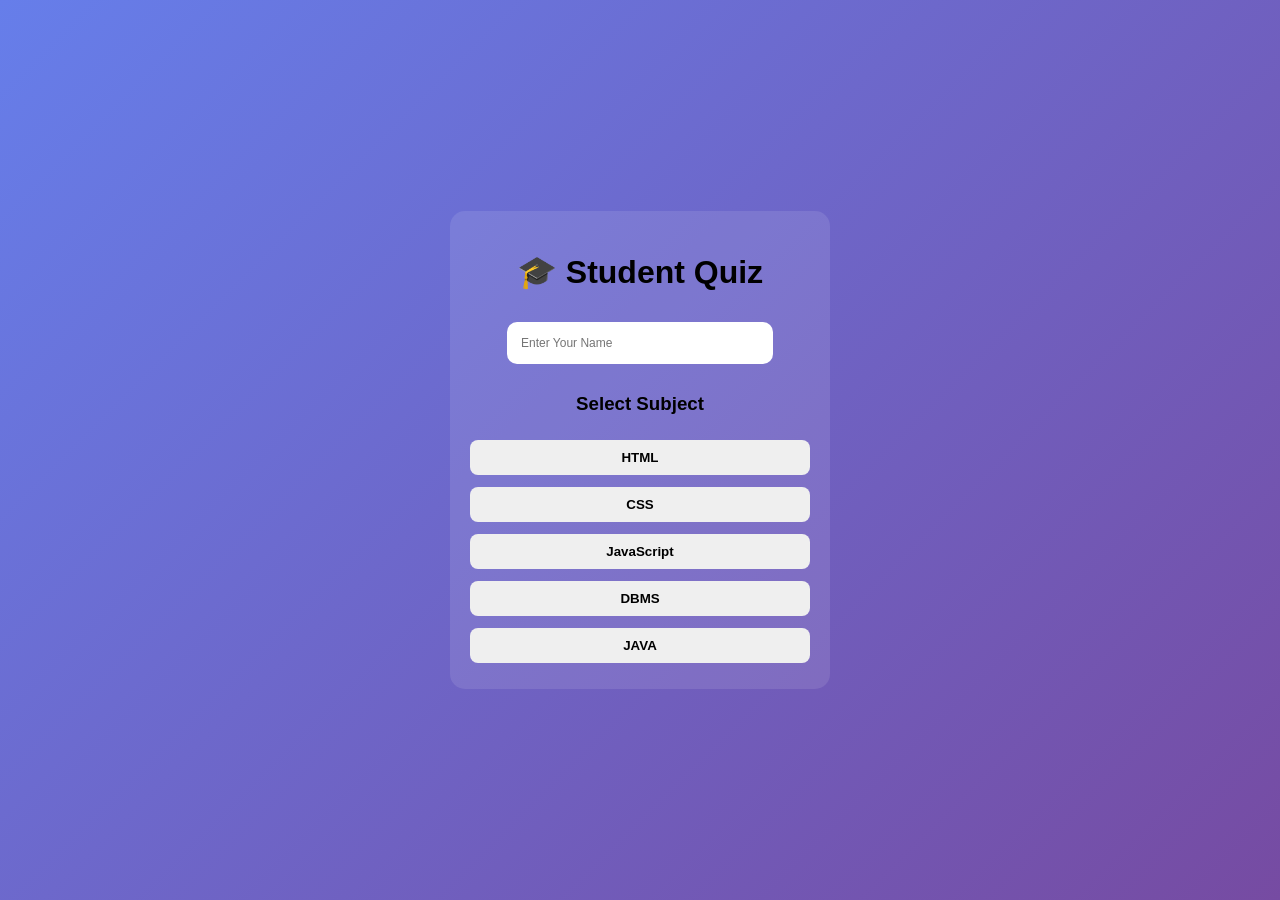
<file: index.html>
<!DOCTYPE html>
<html>
<head>
  <title>Quiz App</title>
  <link rel="stylesheet" href="style.css">
</head>
<body>

<div class="card">
  <h1>🎓 Student Quiz</h1>

  <input id="name" placeholder="Enter Your Name">

  <h3>Select Subject</h3>

  <button onclick="start('HTML')">HTML</button>
  <button onclick="start('CSS')">CSS</button>
  <button onclick="start('JavaScript')">JavaScript</button>
  <button onclick="start('DBMS')">DBMS</button>
  <button onclick="start('JAVA')">JAVA</button>
</div>

<script>
function start(subject){
  let name = document.getElementById("name").value;

  if(name === ""){
    alert("Enter name");
    return;
  }

  localStorage.setItem("name", name);
  localStorage.setItem("subject", subject);
  localStorage.setItem("index", 0);
  localStorage.setItem("score", 0);

  window.location.href = "quiz.html";
}
</script>

</body>
</html>
</file>
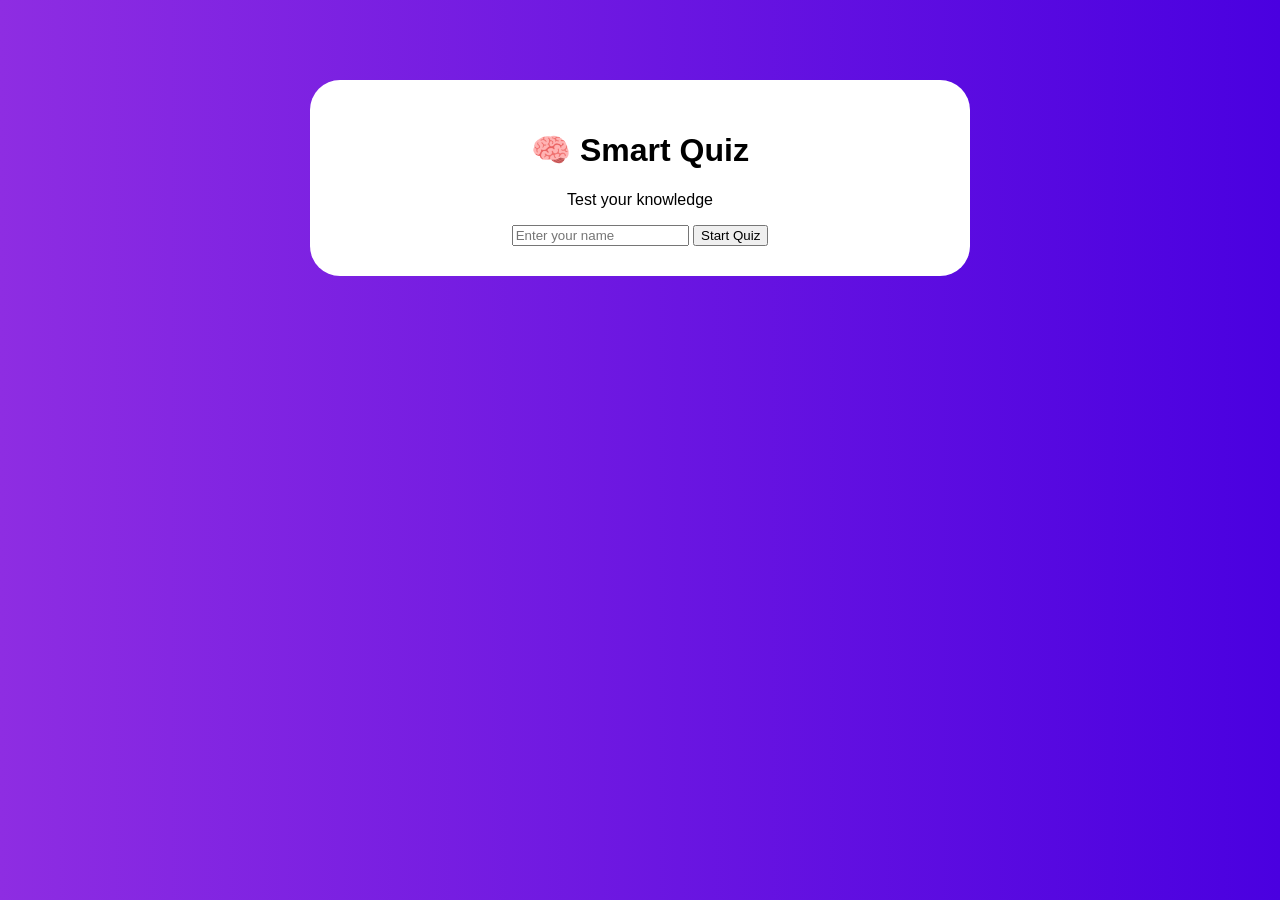
<file: public/index.html>
<!DOCTYPE html>
<html>
<head>
  <title>Quiz App</title>
  <link rel="stylesheet" href="style.css">
</head>
<body>

<div class="container">
  <h1>🧠 Smart Quiz</h1>
  <p>Test your knowledge</p>

  <input type="text" id="username" placeholder="Enter your name">

  <button onclick="startQuiz()">Start Quiz</button>
</div>

<script>
function startQuiz() {
  let user = document.getElementById("username").value;
  localStorage.setItem("user", user);
  window.location = "quiz.html";
}
</script>

</body>
</html>
</file>
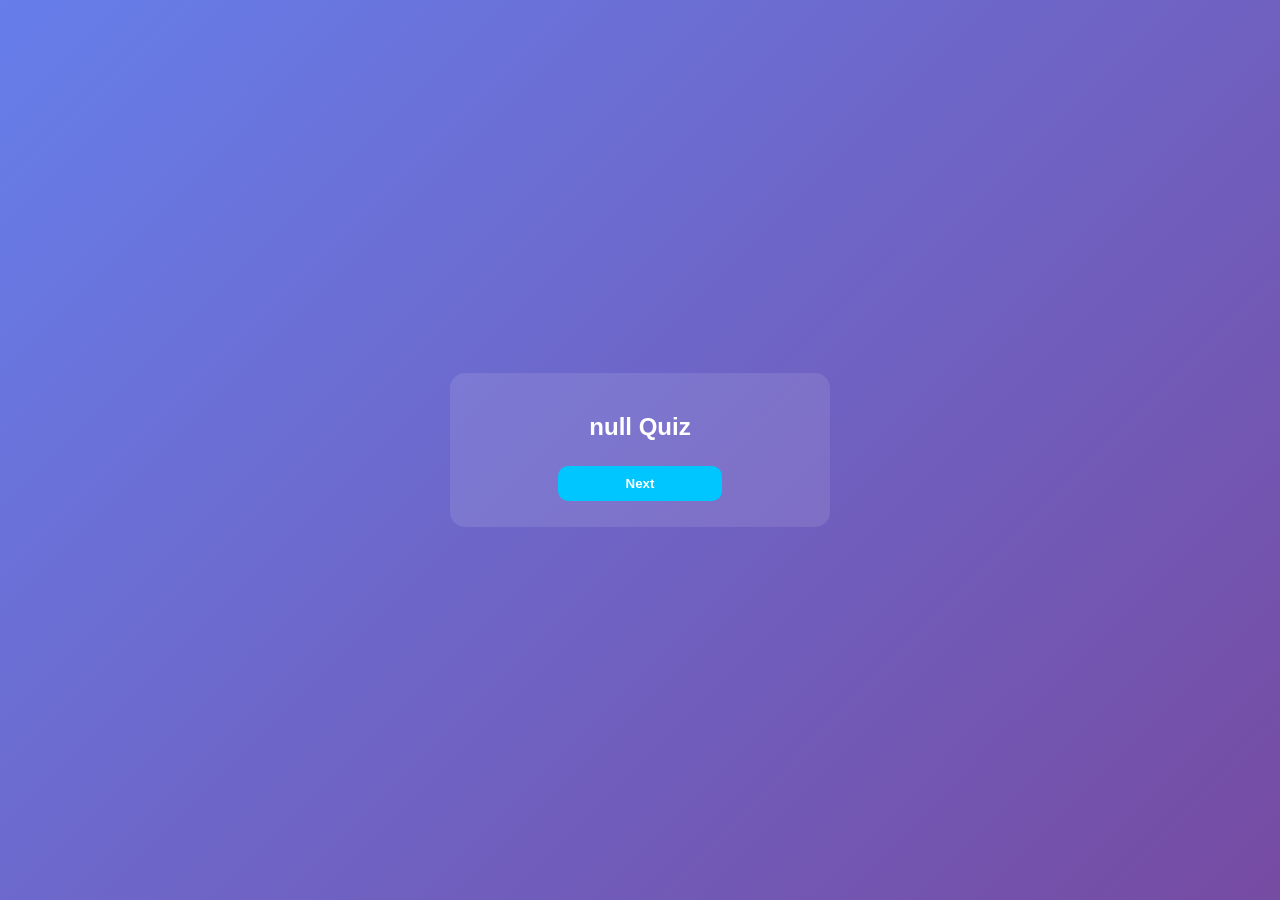
<file: quiz.html>
<!DOCTYPE html>
<html>
<head>
  <title>Quiz</title>
  <link rel="stylesheet" href="style.css">
</head>
<body>

<div class="card">

  <h2 id="subject"></h2>
  <h3 id="question"></h3>

  <div id="options"></div>

  <button class="next-btn" onclick="next()">
   Next
  </button>

  <button id="submitBtn" class="submit-btn" onclick="submitQuiz()" style="display:none;">
    Submit 
  </button>


</div>

<script src="script.js"></script>
</body>
</html>
</file>
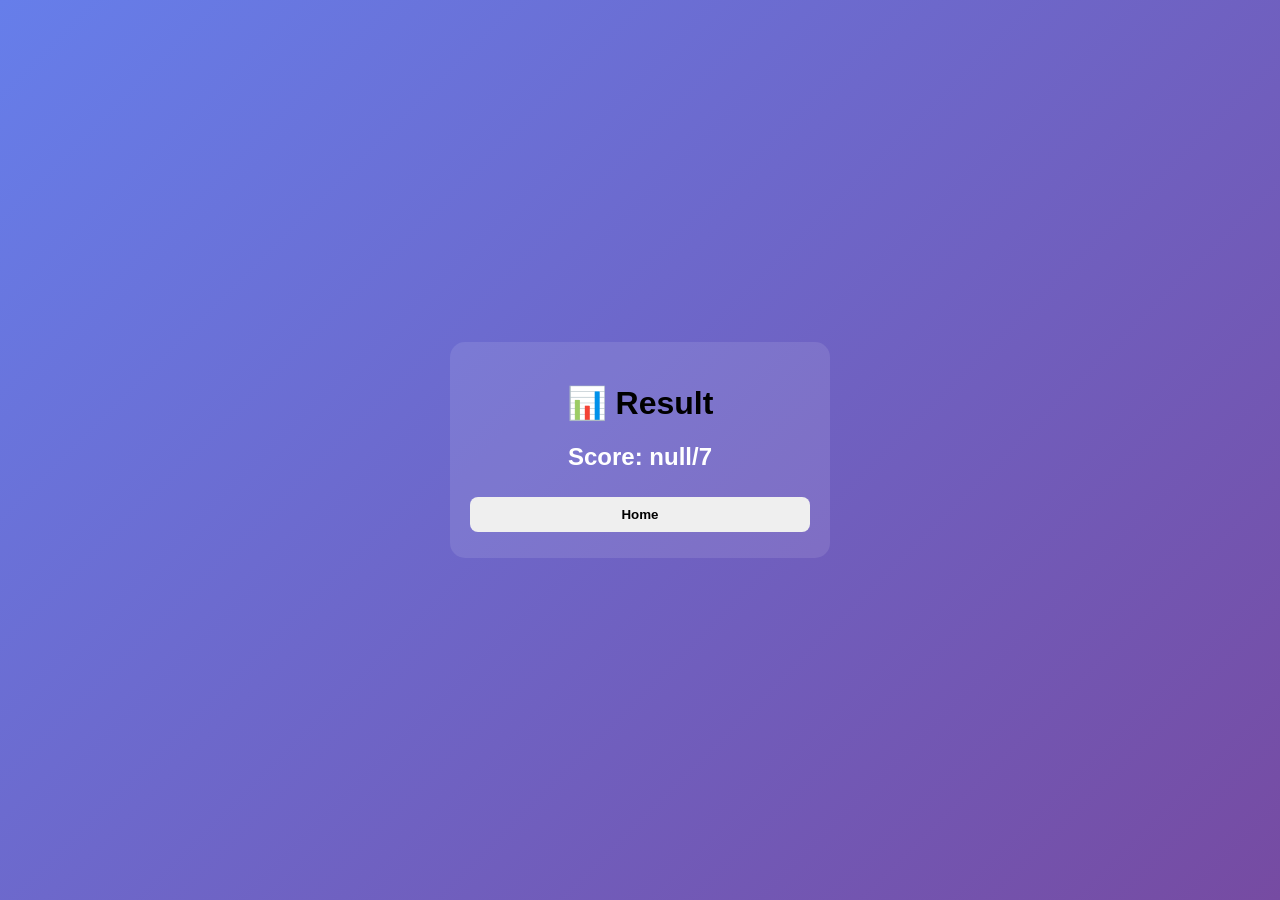
<file: result.html>
<!DOCTYPE html>
<html>
<head>
  <title>Result</title>
  <link rel="stylesheet" href="style.css">
</head>
<body>

<div class="card">
  <h1>📊 Result</h1>

  <h2 id="name"></h2>
  <h2 id="score"></h2>

  <button onclick="home()">Home</button>
</div>

<script>
document.getElementById("name").innerText =
localStorage.getItem("name");

document.getElementById("score").innerText =
"Score: " + localStorage.getItem("score") + "/7";

function home(){
  window.location.href = "index.html";
}
</script>

</body>
</html>
</file>
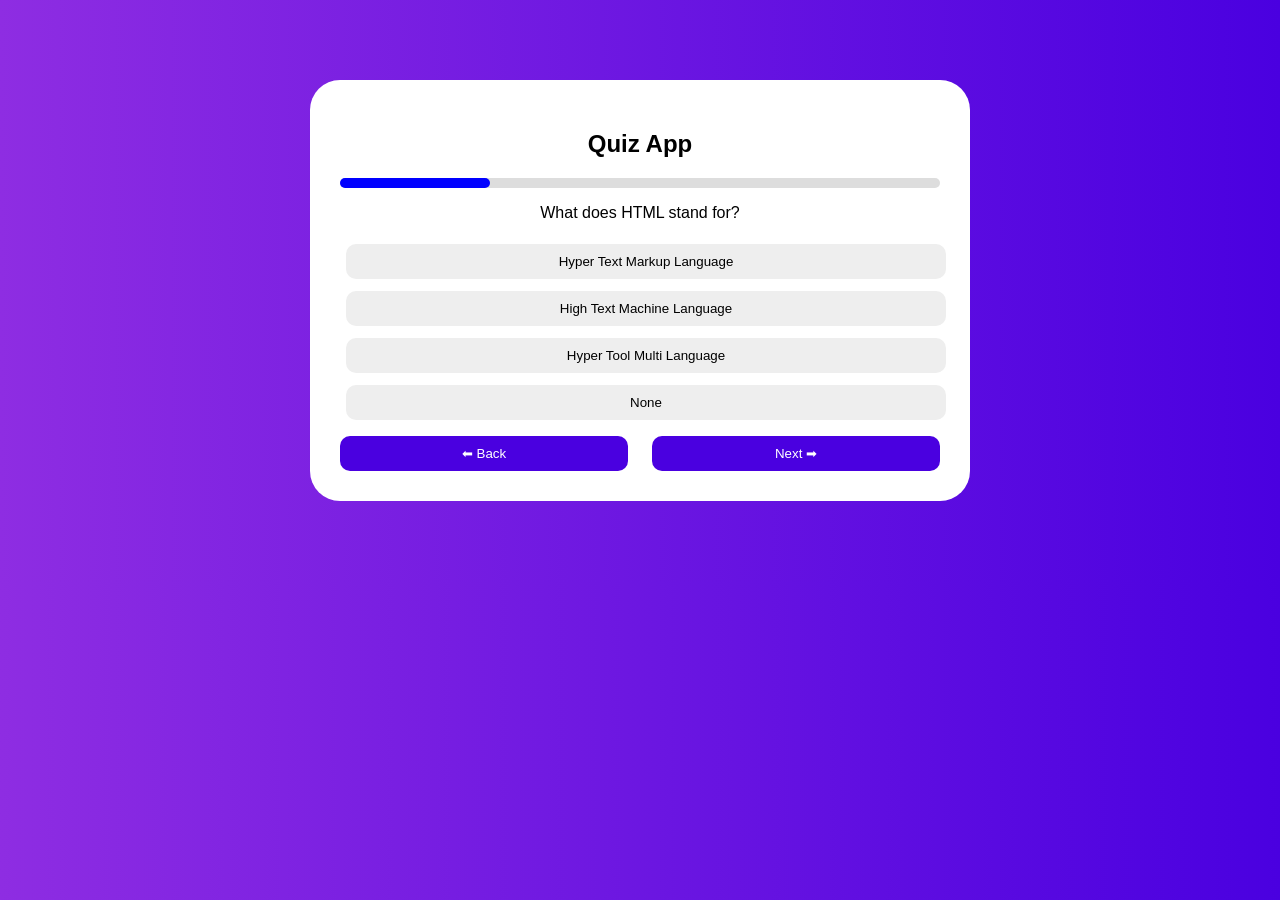
<file: public/quiz.html>
<!DOCTYPE html>
<html>
<head>
  <title>Quiz</title>
  <link rel="stylesheet" href="style.css">
</head>
<body>

<div class="container">
  <h2>Quiz App</h2>

  <div class="progress">
    <div id="progress-bar"></div>
  </div>

  <p id="question"></p>

  <button class="option" onclick="selectAnswer('A')" id="A"></button>
  <button class="option" onclick="selectAnswer('B')" id="B"></button>
  <button class="option" onclick="selectAnswer('C')" id="C"></button>
  <button class="option" onclick="selectAnswer('D')" id="D"></button>

  <div class="nav">
    <button onclick="prevQuestion()">⬅ Back</button>
    <button onclick="nextQuestion()">Next ➡</button>
  </div>
</div>

<script src="script.js"></script>

</body>
</html>
</file>
<file: style.css>
body{
  font-family: Arial;
  background: linear-gradient(135deg,#667eea,#764ba2);
  display:flex;
  justify-content:center;
  align-items:center;
  height:100vh;
  margin:0;
  color:white;
}


.card{
  background: rgba(255,255,255,0.1);
  padding:20px;
  width:340px;
  border-radius:15px;
  text-align:center;
}

button{
  width:100%;
  padding:10px;
  margin:6px 0;
  border:none;
  border-radius:8px;
  cursor:pointer;
  font-weight:bold;
}

.opt{
  background:white;
  color:black;
}

.btn-row{
  display:flex;
  justify-content:space-between;
  gap:10px;
  margin-top:15px;
}

.next-btn{
  width:48%;
  padding:10px;
  border:none;
  border-radius:10px;
  background:#00c6ff;
  color:white;
  font-weight:bold;
  cursor:pointer;
}

.submit-btn{
  width:48%;
  padding:10px;
  border:none;
  border-radius:10px;
  background:#28a745;
  color:white;
  font-weight:bold;
  cursor:pointer;
}

.next-btn:hover, .submit-btn:hover{
  opacity:0.8;
}

h1{
  color:black;
}
h3{
  color:black;
}

input{
  width: 70%;
  padding: 14px;
  font-size: 12px;
  border-radius: 10px;
  border: none;
  margin: 10px 0;
}
</file>
<file: public/style.css>
body {
  font-family: Arial;
  background: linear-gradient(to right, #8e2de2, #4a00e0);
}

.container {
  width: 600px;
  max-width: 90%;
  margin: 80px auto;
  background: white;
  padding: 30px;
  border-radius: 30px;
  text-align: center;
}

.option {
  width: 100%;
  padding: 10px;
  margin: 6px;
  border-radius: 10px;
  border: none;
  background: #eee;
  cursor: pointer;
  transition: 0.3s;
}

.option:hover {
  background: #ddd;
}

/* Selected option */
.selected {
  background: #4a00e0 !important;
  color: white;
}

.nav {
  display: flex;
  justify-content: space-between;
  margin-top: 10px;
}

.nav button {
  width: 48%;
  padding: 10px;
  border: none;
  border-radius: 10px;
  background: #4a00e0;
  color: white;
}

.progress {
  width: 100%;
  height: 10px;
  background: #ddd;
  border-radius: 10px;
  margin-bottom: 10px;
}

#progress-bar {
  height: 10px;
  width: 0%;
  background: blue;
  border-radius: 10px;
}
</file>
